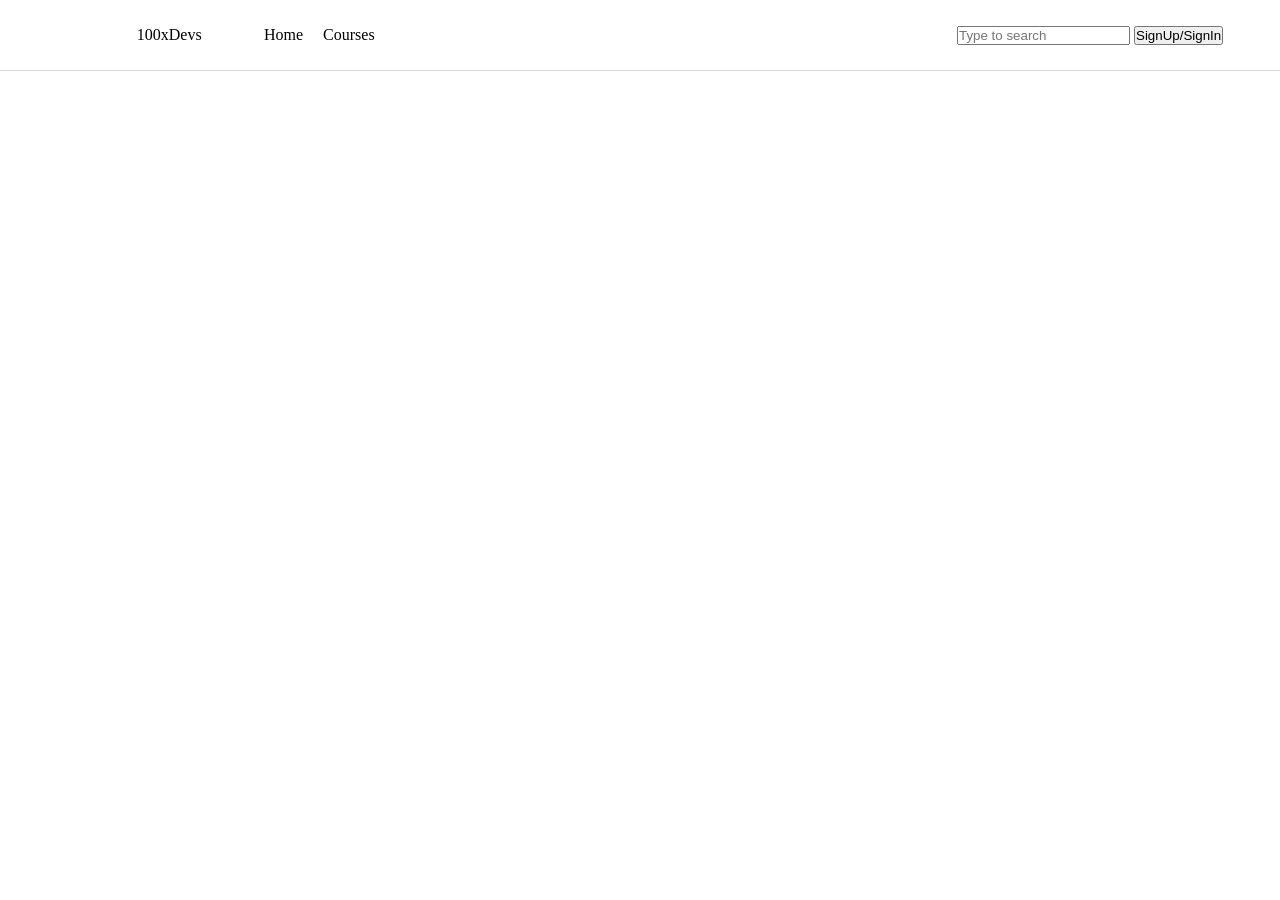
<file: Week-1-HTML&CSS/100XDevs Landing Page/index.html>
<!DOCTYPE html>
<html lang="en">
<head>
    <meta charset="UTF-8">
    <meta name="viewport" content="width=device-width, initial-scale=1.0">
    <link rel="stylesheet" href="/Week-1-HTML&CSS/100XDevs Landing Page/styles.css">
    <title>100xDevs Atharv Awle</title>
</head>
<body>
    <!-- Navbar -->
     <div class="nav">
        <div class="left">
            <p>100xDevs</p>
        </div>

        <div class="mid">

            <p>Home</p>
            <p>Courses</p>
        </div>
        
        
        <div class="right">
            <input type="text" placeholder="Type to search">
            <button>SignUp/SignIn</button>
        </div>
     </div>

    <!-- Home Section with text in left and image on right -->
     

    <!-- Info section with 2 divs flex column and in bottom div we need two more div with flex row -->
</body>
</html>
</file>
<file: Week-1-HTML&CSS/100XDevs Landing Page/styles.css>
*{
    padding: 0;
    margin: 0;
    box-sizing: border-box;
}

body{

}


.nav{
    padding: 2%;
    display: flex;
    justify-content: space-around;
    box-shadow: 1px;
    border-bottom: 1px solid rgb(214, 214, 214);
}

.left{
    margin-left: 80px;
}

.mid{
    display: flex;
    margin-right: 500px;
}
.mid p{
    padding-right: 20px;
}

.logo{
    font-size: 20px;
}
</file>
